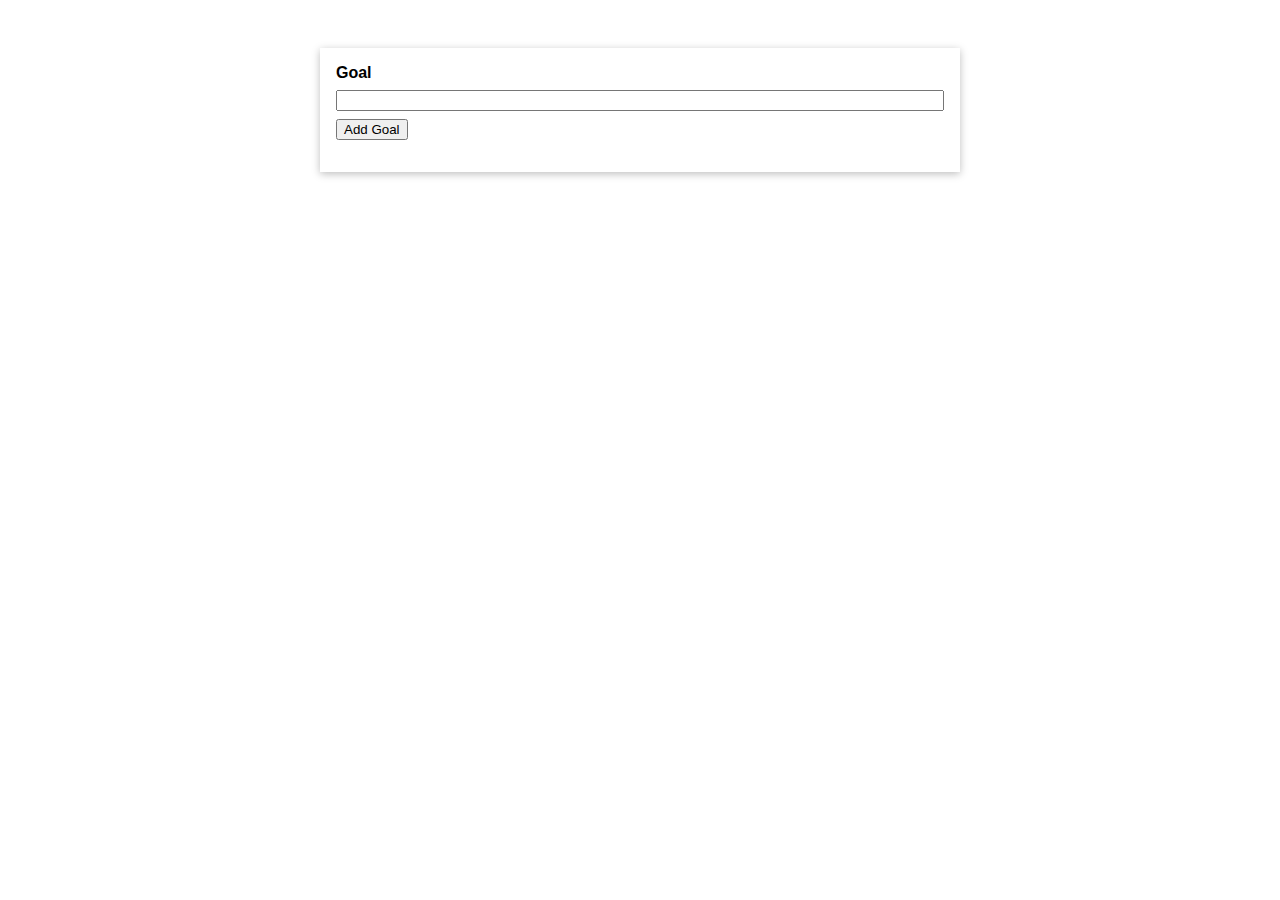
<file: 1-getting-started/gs-02-first-app-with-just-js/index.html>
<!DOCTYPE html>
<html lang="en">
  <head>
    <meta charset="UTF-8" />
    <meta name="viewport" content="width=device-width, initial-scale=1.0" />
    <title>A First App</title>
    <link rel="stylesheet" href="styles.css" />
  </head>
  <body>
    <div id="app">
      <div>
        <label for="goal">Goal</label>
        <input type="text" id="goal" />
        <button>Add Goal</button>
      </div>
      <ul>
       
      </ul>
    </div>
    <script src="app.js"></script>
  </body>
</html>
</file>
<file: 1-getting-started/gs-02-first-app-with-just-js/styles.css>
* {
  box-sizing: border-box;
}

html {
  font-family: sans-serif;
}

body {
  margin: 0;
}

#app {
  margin: 3rem auto;
  max-width: 40rem;
  padding: 1rem;
  box-shadow: 0 2px 8px rgba(0, 0, 0, 0.26);
}

label, input {
  margin-bottom: 0.5rem;
  display: block;
  width: 100%;
}

label {
  font-weight: bold;
}

ul {
  list-style: none;
  margin: 1rem 0;
  padding: 0;
}

li {
  margin: 1rem 0;
  padding: 1rem;
  border: 1px solid #ccc;
}
</file>
